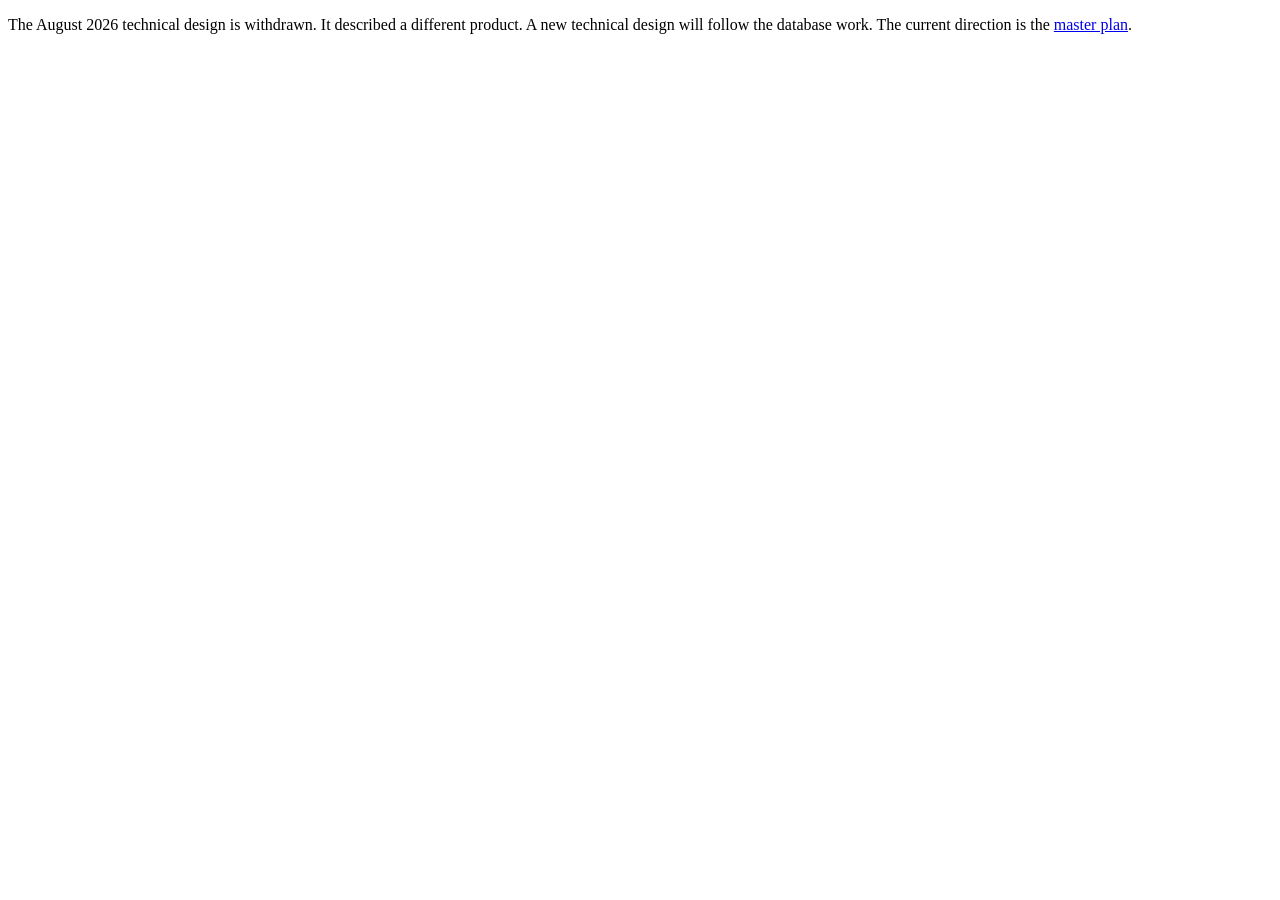
<file: docs/technical_design.html>
<!DOCTYPE html>
<html lang="en">
<head>
  <meta charset="utf-8" />
  <title>Technical design — withdrawn</title>
</head>
<body>
  <p>The August 2026 technical design is withdrawn. It described a different product. A new technical design will follow the database work. The current direction is the <a href="../site/master-plan/">master plan</a>.</p>
</body>
</html>
</file>
